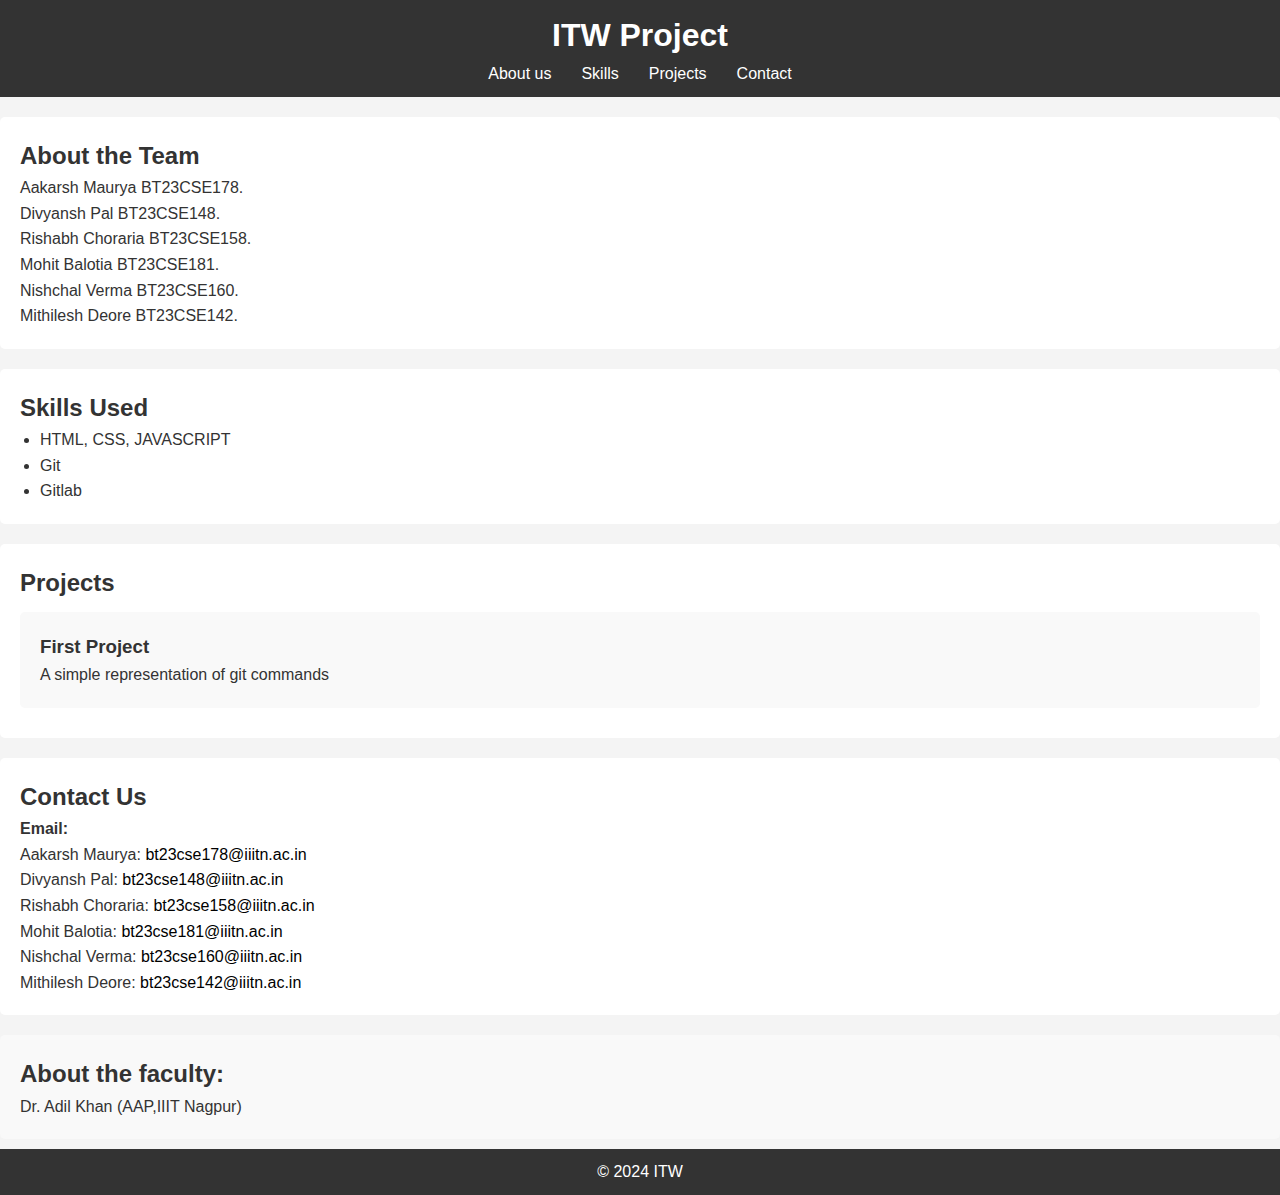
<file: index.html>
<!DOCTYPE html>
<html lang="en">
  <head>
    <meta charset="UTF-8" />
    <meta name="viewport" content="width=device-width, initial-scale=1.0" />
    <title>ITW Project</title>
    <link rel="stylesheet" href="style.css" />
    <link rel="preconnect" href="https://fonts.googleapis.com" />
    <link rel="preconnect" href="https://fonts.gstatic.com" crossorigin />
    <link
      href="https://fonts.googleapis.com/css2?family=Host+Grotesk:ital,wght@0,300..800;1,300..800&family=Libre+Baskerville:ital,wght@0,400;0,700;1,400&display=swap"
      rel="stylesheet"
    />
  </head>

  <body>
    <header>
      <div class="container">
        <h1>ITW Project</h1>
        <nav>
          <ul>
            <li><a href="#about" class="navigator">About us</a></li>
            <li><a href="#skills" class="navigator">Skills</a></li>
            <li><a href="#projects" class="navigator">Projects</a></li>
            <li><a href="#contact" class="navigator">Contact</a></li>
          </ul>
        </nav>
      </div>
    </header>

    <section id="about" class="section">
      <h2>About the Team</h2>
      <p>Aakarsh Maurya BT23CSE178.</p>
      <p>Divyansh Pal BT23CSE148.</p>
      <p>Rishabh Choraria BT23CSE158.</p>
      <p>Mohit Balotia BT23CSE181.</p>
      <p>Nishchal Verma BT23CSE160.</p>
      <p>Mithilesh Deore BT23CSE142.</p>
    </section>

    <section id="skills" class="section">
      <h2>Skills Used</h2>
      <ul class="skills">
        <li>HTML, CSS, JAVASCRIPT</li>
        <li>Git</li>
        <li>Gitlab</li>
      </ul>
    </section>

    <section id="projects" class="section">
      <h2>Projects</h2>
      <div class="project">
        <h3>First Project</h3>
        <p>A simple representation of git commands</p>
      </div>
    </section>

    <section id="contact" class="section">
      <h2>Contact Us</h2>
      <p><b>Email:</b></p>
      <p>
        Aakarsh Maurya:<a href="./contact.html" class="links">
          bt23cse178@iiitn.ac.in</a
        >
      </p>
      <p>
        Divyansh Pal:<a href="./contact.html" class="links">
          bt23cse148@iiitn.ac.in</a
        >
      </p>
      <p>
        Rishabh Choraria:<a href="./contact.html" class="links">
          bt23cse158@iiitn.ac.in</a
        >
      </p>
      <p>
        Mohit Balotia:<a href="./contact.html" class="links">
          bt23cse181@iiitn.ac.in</a
        >
      </p>
      <p>
        Nishchal Verma:<a href="./contact.html" class="links">
          bt23cse160@iiitn.ac.in</a
        >
      </p>
      <p>
        Mithilesh Deore:<a href="./contact.html" class="links">
          bt23cse142@iiitn.ac.in</a
        >
      </p>
    </section>

    <section id="faculty" class="project">
      <h2>About the faculty:</h2>
      <p>Dr. Adil Khan (AAP,IIIT Nagpur) </p>
    </section>
    <footer>
      <p>&copy; 2024 ITW</p>
    </footer>
  </body>
</html>
</file>
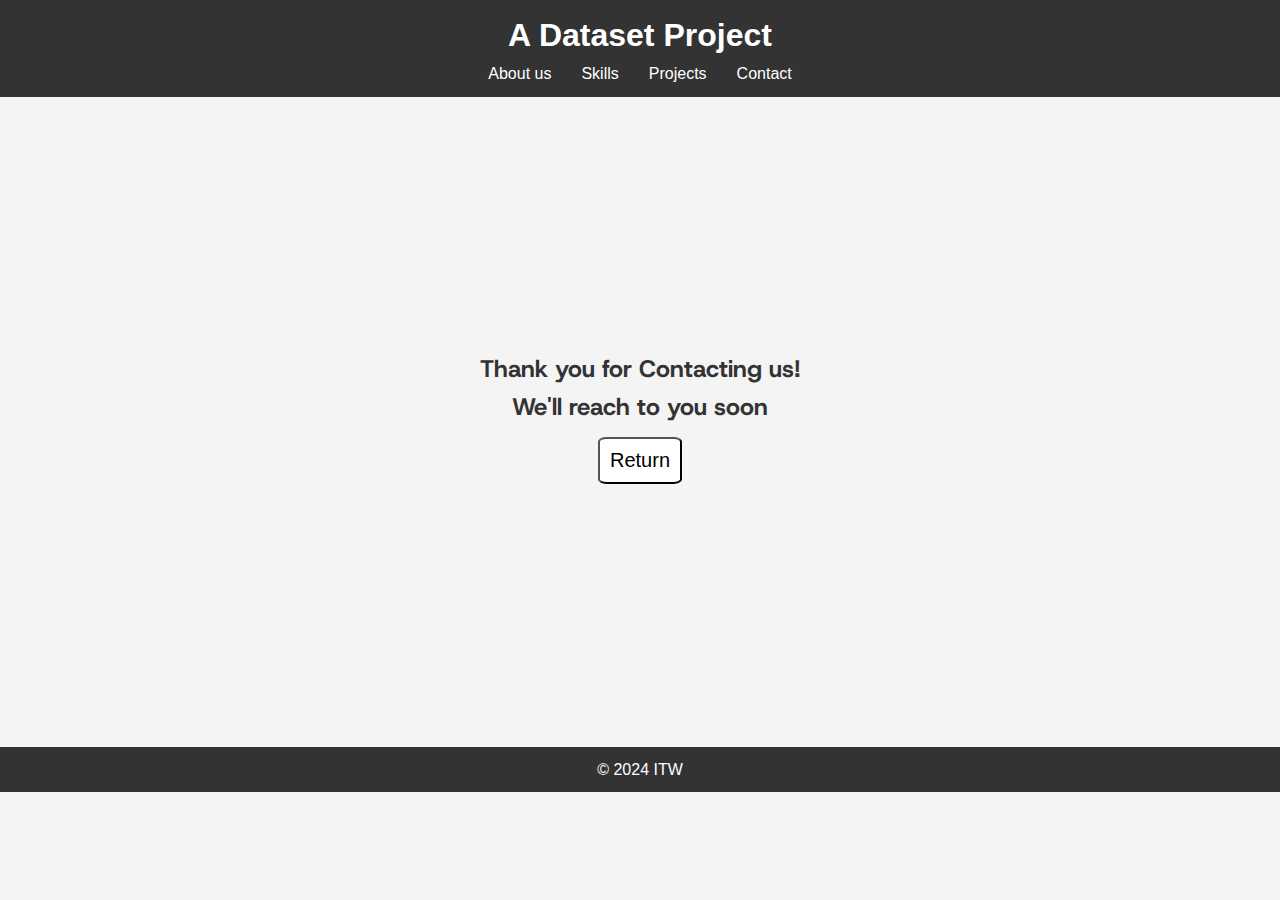
<file: contact.html>
<!DOCTYPE html>
<html lang="en">
<head>
    <meta charset="UTF-8">
    <meta name="viewport" content="width=device-width, initial-scale=1.0">
    <title>Document</title>
    <link rel="stylesheet" href="./contact.css">
        <link
            href="https://fonts.googleapis.com/css2?family=Host+Grotesk:ital,wght@0,300..800;1,300..800&family=Libre+Baskerville:ital,wght@0,400;0,700;1,400&display=swap"
            rel="stylesheet">
</head>
<body>
    <header>
        <div class="container">
            <h1>A Dataset Project</h1>
            <nav>
                <ul>
                    <li><a href="#about">About us</a></li>
                    <li><a href="#skills">Skills</a></li>
                    <li><a href="#projects">Projects</a></li>
                    <li><a href="#contact">Contact</a></li>
                </ul>
            </nav>
        </div>
    </header>
    <div class="apology box">
        <h2>Thank you for Contacting us!</h1>
        <h2>We'll reach to you soon</h2>
        <input type="submit" class="button" value="Return" onclick="navigate()">
    </div>


    <footer>
        <p>&copy; 2024 ITW</p>
    </footer>


    <script> function navigate() { window.location.href = "./index.html"; } </script>
</body>
</html>
</file>
<file: style.css>
/* Basic CSS reset */

* {
  margin: 0;
  padding: 0;
  box-sizing: border-box;
}

/* Body and basic layout */

body {
  font-family: Arial, sans-serif;
  line-height: 1.6;
  background-color: #f4f4f4;
  color: #333;
}

.container {
  width: 80%;
  margin: 0 auto;
}

/* Header styling */

header {
  background-color: #333;
  color: #fff;
  padding: 10px 0;
}

header h1 {
  text-align: center;
}

nav ul {
  display: flex;
  justify-content: center;
  list-style: none;
}

nav ul li {
  margin: 0 15px;
}

nav ul li a {
  color: #fff;
  text-decoration: none;
}

/* Section styling */

.section {
  padding: 20px;
  margin: 20px 0;
  background-color: #fff;
  border-radius: 5px;
}

h2 {
  color: #333;
  font-weight: bolder;
}

/* Project section styling */

.project {
  background-color: #f9f9f9;
  margin: 10px 0;
  padding: 20px;
  border-radius: 5px;
}

.project h3 {
  color: #333;
}

/* Footer styling */

footer {
  text-align: center;
  padding: 10px 0;
  background-color: #333;
  color: #fff;
}

.links
{
  color: black;
  text-decoration: none;
}

.links:hover
{
  color: rgb(145, 40, 40);
  cursor: pointer;
}

.skills
{
  padding-left: 20px;
}
</file>
<file: contact.css>
/* Basic CSS reset */

* {
    margin: 0;
    padding: 0;
    box-sizing: border-box;
}

/* Body and basic layout */

body {
    font-family: Arial, sans-serif;
    line-height: 1.6;
    background-color: #f4f4f4;
    color: #333;
    height: 100%;
}

.container {
    width: 80%;
    margin: 0 auto;
}

/* Header styling */

header {
    background-color: #333;
    color: #fff;
    padding: 10px 0;
}

header h1 {
    text-align: center;
}

nav ul {
    display: flex;
    justify-content: center;
    list-style: none;
}

nav ul li {
    margin: 0 15px;
}

nav ul li a {
    color: #fff;
    text-decoration: none;
}

/* Section styling */

.section {
    padding: 20px;
    margin: 20px 0;
    background-color: #fff;
    border-radius: 5px;
    font-family: "Host Grotesk", sans-serif;
}

h2 {
    color: #333;
    font-weight: bolder;
    font-family: "Host Grotesk", sans-serif;
}

/* Project section styling */

.project {
    background-color: #f9f9f9;
    margin: 10px 0;
    padding: 15px;
    border-radius: 5px;
}

.project h3 {
    color: #333;
}

/* Footer styling */

footer {
    text-align: center;
    padding: 10px 0;
    background-color: #333;
    color: #fff;
}

.apology 
{
    display: flex;
    height: 650px;
    flex-direction: column;
    justify-content: center;
    align-items: center;
}

.button
{
    color: black;
    font-size: 20px;
    margin: 10px;
    padding: 10px;
    background-color: white;
    border-radius: 10%;
    transition: background-color 6s ease;
}

.button:hover
{
    background: #c2e59c;
    background: -webkit-linear-gradient(to bottom, #64b3f4, #c2e59c);
    background: linear-gradient(to bottom, #64b3f4, #c2e59c);
}
</file>
